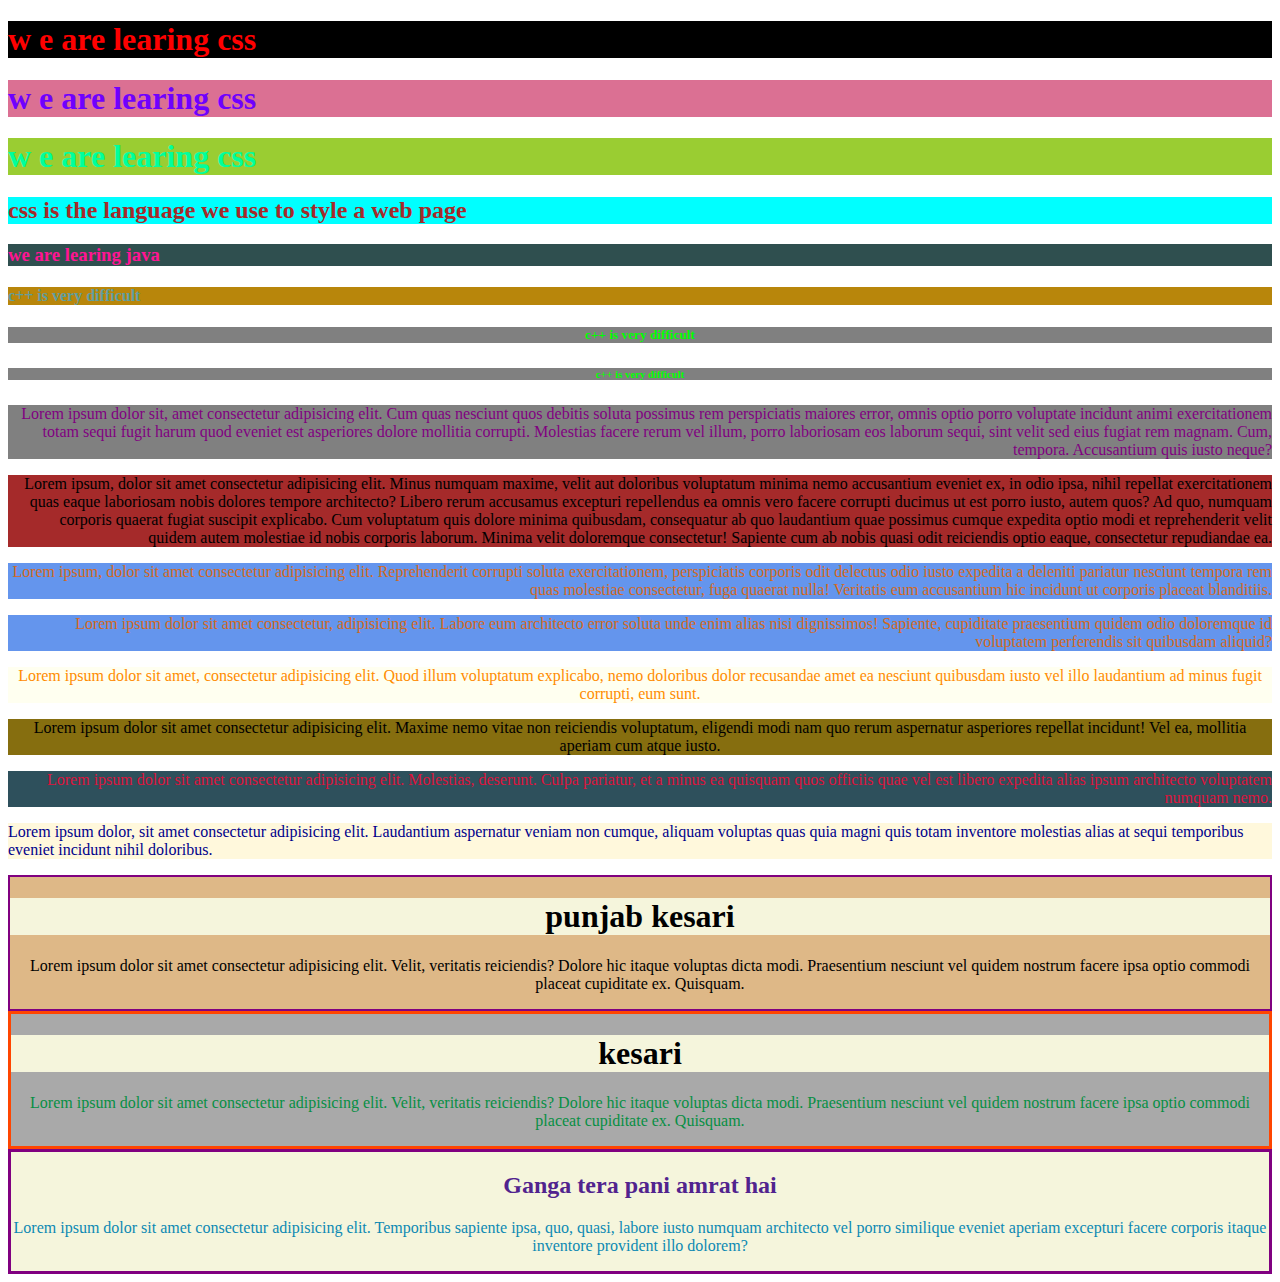
<file: index.html>
<!DOCTYPE html>
<html lang="en">

<head>
    <meta charset="UTF-8">
    <meta name="viewport" content="width=, initial-scale=1.0">
    <title>css</title>
    <link rel="stylesheet" href="mystyle.css">
    <style>
        p {
            color: chocolate;
            background-color: cornflowerblue;
        }

        h3 {
            color: deeppink;
            background-color: darkslategray;

        }

        h4,
        h5,
        h6 {
            color: lime;
            background-color: grey;
            text-align: center;
        }

        .p1 {
            color: darkorange;
            background-color: ivory;
            text-align: center;
        }

        .p2 {
            color: black;
            background-color: rgb(134, 110, 15);
            text-align: center;
        }

        .p3 {
            color: crimson;
            background-color: rgb(46, 80, 92);
            text-align: right;
        }

        #p4 {
            color: darkblue;
            background-color: cornsilk;
            text-align: left;
        }

        #div1 {
            border: 2px solid purple;
            color: black;
            background-color: burlywood;
            text-align: center;
        }

        #div2 {
            border: 3px solid orangered;
            color: rgb(7, 143, 68);
            background-color: darkgray;
            text-align: center;
        }

        .div3 {
            border: 3px solid purple;
            color: rgb(12, 137, 179);
            background-color: beige;
            text-align: center;
        }
    </style>

</head>

<body>
    <h1 style="color: red;background-color: black;">w e are learing css</h1>
    <h1 style="color: rgb(111, 0, 255);background-color: palevioletred;">w e are learing css</h1>
    <h1 style="color: rgb(0, 255, 157);background-color: yellowgreen;">w e are learing css</h1>
    <h2 style="color: brown;background-color: aqua;">css is the language we use to style a web page</h2>
    <h3> we are learing java

    </h3>
    <h4 style="color: cadetblue;background-color: darkgoldenrod;text-align: left;">c++ is very difficult</h4>
    <h5>c++ is very difficult</h4>
        <h6>c++ is very difficult</h4>

            <p style="color: purple;background-color:grey;">Lorem ipsum dolor sit, amet consectetur adipisicing
                elit. Cum quas nesciunt quos debitis soluta possimus rem perspiciatis maiores error, omnis optio porro
                voluptate
                incidunt animi exercitationem totam sequi fugit harum quod eveniet est asperiores dolore mollitia
                corrupti.
                Molestias facere rerum vel illum, porro laboriosam eos laborum sequi, sint velit sed eius fugiat rem
                magnam.
                Cum, tempora. Accusantium quis iusto neque?</p>
            <p style="color: black;background-color:brown ;">Lorem ipsum, dolor sit amet consectetur adipisicing elit.
                Minus
                numquam maxime, velit aut doloribus voluptatum minima nemo accusantium eveniet ex, in odio ipsa, nihil
                repellat
                exercitationem quas eaque laboriosam nobis dolores tempore architecto? Libero rerum accusamus excepturi
                repellendus ea omnis vero facere corrupti ducimus ut est porro iusto, autem quos? Ad quo, numquam
                corporis
                quaerat fugiat suscipit explicabo. Cum voluptatum quis dolore minima quibusdam, consequatur ab quo
                laudantium
                quae possimus cumque expedita optio modi et reprehenderit velit quidem autem molestiae id nobis corporis
                laborum. Minima velit doloremque consectetur! Sapiente cum ab nobis quasi odit reiciendis optio eaque,
                consectetur repudiandae ea.</p>
            <p>Lorem ipsum, dolor sit amet consectetur adipisicing elit. Reprehenderit corrupti soluta exercitationem,
                perspiciatis corporis odit delectus odio iusto expedita a deleniti pariatur nesciunt tempora rem quas
                molestiae
                consectetur, fuga quaerat nulla! Veritatis eum accusantium hic incidunt ut corporis placeat blanditiis.
            </p>
            <p>Lorem ipsum dolor sit amet consectetur, adipisicing elit. Labore eum architecto error soluta unde enim
                alias nisi dignissimos! Sapiente, cupiditate praesentium quidem odio doloremque id voluptatem
                perferendis sit quibusdam aliquid?</p>
            <p class="p1">Lorem ipsum dolor sit amet, consectetur adipisicing elit. Quod illum voluptatum explicabo,
                nemo doloribus dolor recusandae amet ea nesciunt quibusdam iusto vel illo laudantium ad minus fugit
                corrupti, eum sunt.</p>
            <p class="p2">Lorem ipsum dolor sit amet consectetur adipisicing elit. Maxime nemo vitae non reiciendis
                voluptatum, eligendi modi nam quo rerum aspernatur asperiores repellat incidunt! Vel ea, mollitia
                aperiam cum atque iusto.</p>
            <p class="p3">Lorem ipsum dolor sit amet consectetur adipisicing elit. Molestias, deserunt. Culpa pariatur,
                et a minus ea quisquam quos officiis quae vel est libero expedita alias ipsum architecto voluptatem
                numquam nemo.</p>
            <p id="p4">Lorem ipsum dolor, sit amet consectetur adipisicing elit. Laudantium aspernatur veniam non
                cumque, aliquam voluptas quas quia magni quis totam inventore molestias alias at sequi temporibus
                eveniet incidunt nihil doloribus.</p>
            <div id="div1">
                <h1>punjab kesari</h1>
                <p1>Lorem ipsum dolor sit amet consectetur adipisicing elit. Velit, veritatis reiciendis? Dolore hic
                    itaque voluptas dicta modi. Praesentium nesciunt vel quidem nostrum facere ipsa optio commodi
                    placeat cupiditate ex. Quisquam.</p>
            </div>
            <div id="div2">
                <h1>kesari</h1>
                <p2>Lorem ipsum dolor sit amet consectetur adipisicing elit. Velit, veritatis reiciendis? Dolore hic
                    itaque voluptas dicta modi. Praesentium nesciunt vel quidem nostrum facere ipsa optio commodi
                    placeat cupiditate ex. Quisquam.</p>
            </div>
            <div class="div3">
                <h2 style="color: rgb(81, 35, 142);"> Ganga tera pani amrat hai</h2>
                <p6> Lorem ipsum dolor sit amet consectetur adipisicing elit. Temporibus sapiente ipsa, quo, quasi,
                    labore iusto numquam architecto vel porro similique eveniet aperiam excepturi facere corporis itaque
                    inventore provident illo dolorem?</p>
            </div>
</body>

</html>
</file>
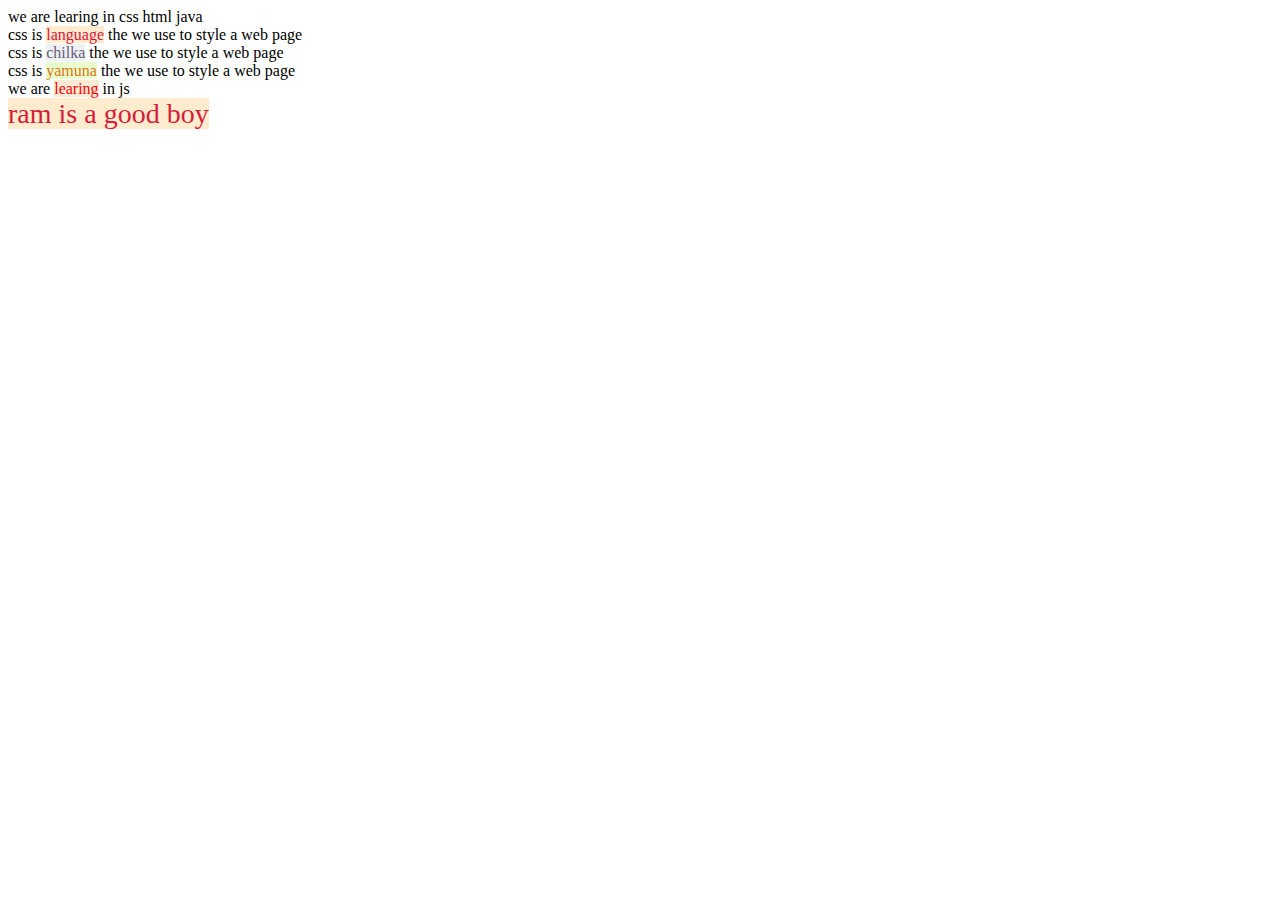
<file: block element/index.html>
<!DOCTYPE html>
<html lang="en">
<head>
    <meta charset="UTF-8">
    <meta name="viewport" content="width=device-width, initial-scale=1.0">
    <title>css</title>
    <style>#sp1{
        color: rgb(212, 29, 59);
        background-color: blanchedalmond;
        text-align: center;
        font-size: 28px;
    }</style>
</head>
<body>
    <span> we are learing in css</span>
    <span>html</span>
    <span>java</span>
    <div>css is <span style="color: crimson;background-color: blanchedalmond;">language</span> the we use to style a web page</div>
    <div>css is <span style="color: rgb(108, 92, 122);background-color: rgb(238, 242, 245);">chilka</span> the we use to style a web page</div>
    <div>css is <span style="color: rgb(220, 117, 20);background-color: rgb(232, 255, 205);">yamuna</span> the we use to style a web page</div>
    <div>we are <span style="color:red ;background-color: antiquewhite;">learing</span>  in js</div>
    <span id="sp1">ram is a good boy</span>
</body>
</html>
</file>
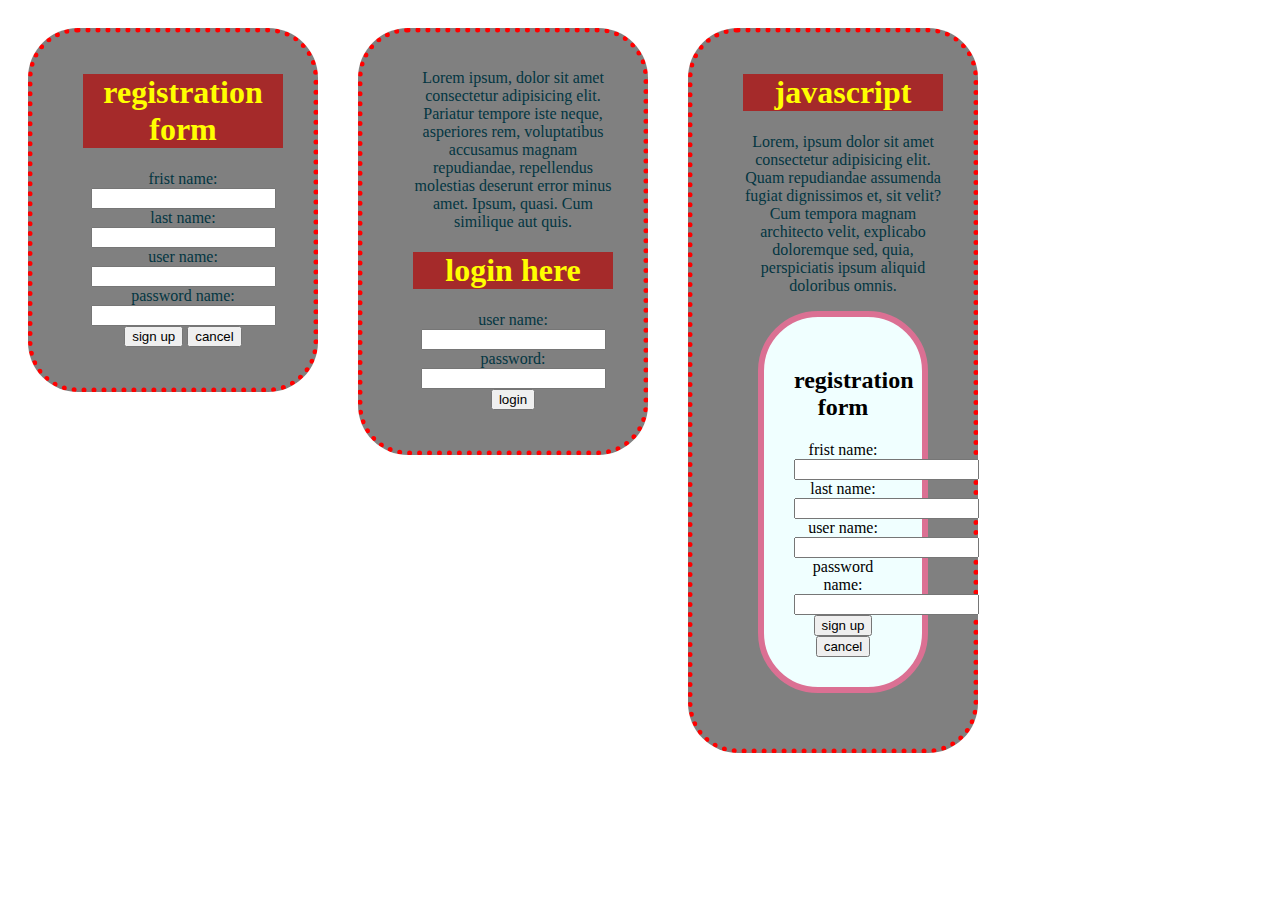
<file: boxmodel.html>
<!DOCTYPE html>
<html lang="en">

<head>
    <meta charset="UTF-8">
    <meta name="viewport" content="width=device-width, initial-scale=1.0">
    <title>boxmodel</title>
    <style>
        .div1 {
            border: 5px dotted red;
            background-color: gray;
            color: rgb(3, 54, 66);
            margin: 20px;
            /* padding-right:20px ;
            padding-left: 30px;
            padding-bottom: 40px;
            padding-top: 50px; */
            padding: 20px 30px 40px 50px;
            width: 200px;
            float: left;
            border-radius: 50px;
            text-align: center;
        }

        div>h1 {
            color: yellow;
            background-color: brown;
        }
        #div2{
            border: 6px solid palevioletred;
            background-color: azure;
            color: black;
            margin: 15px;
            padding: 30px;
            width: 300;
            border-radius: 60px;
            text-align: center;

        }
    </style>
</head>

<body>
    <div class="div1">
        <h1>registration form</h1>
        <form action="">
            frist name:
            <input type="text" name="" id=""><br>
            last name:
            <input type="text" name="" id=""><br>
            user name:
            <input type="text" name="" id=""><br>
            password name:
            <input type="password" name="" id=""><br>
            <input type="submit" value="sign up">
            <input type="reset" value="cancel">
        </form>
    </div>
    <div class="div1">
        <p>Lorem ipsum, dolor sit amet consectetur adipisicing elit. Pariatur tempore iste neque, asperiores rem, voluptatibus accusamus magnam repudiandae, repellendus molestias deserunt error minus amet. Ipsum, quasi. Cum similique aut quis.</p>
        <h1>login here</h1>
        user name:
        <input type="text" name="" id=""><br>
        password:
        <input type="password" name="" id=""><br>
        <input type="submit" value="login"><br>
        
    </div>
    <div class="div1">
        <h1>javascript</h1>
        <p>Lorem, ipsum dolor sit amet consectetur adipisicing elit. Quam repudiandae assumenda fugiat dignissimos et,
            sit velit? Cum tempora magnam architecto velit, explicabo doloremque sed, quia, perspiciatis ipsum aliquid
            doloribus omnis.</p>
    <div id="div2">
        <h2>registration form</h2>
        <form action="">
            frist name:
            <input type="text" name="" id=""><br>
            last name:
            <input type="text" name="" id=""><br>
            user name:
            <input type="text" name="" id=""><br>
            password name:
            <input type="password" name="" id=""><br>
            <input type="submit" value="sign up">
            <input type="reset" value="cancel">

        </form>
    </div>

            





</body>

</html>
</file>
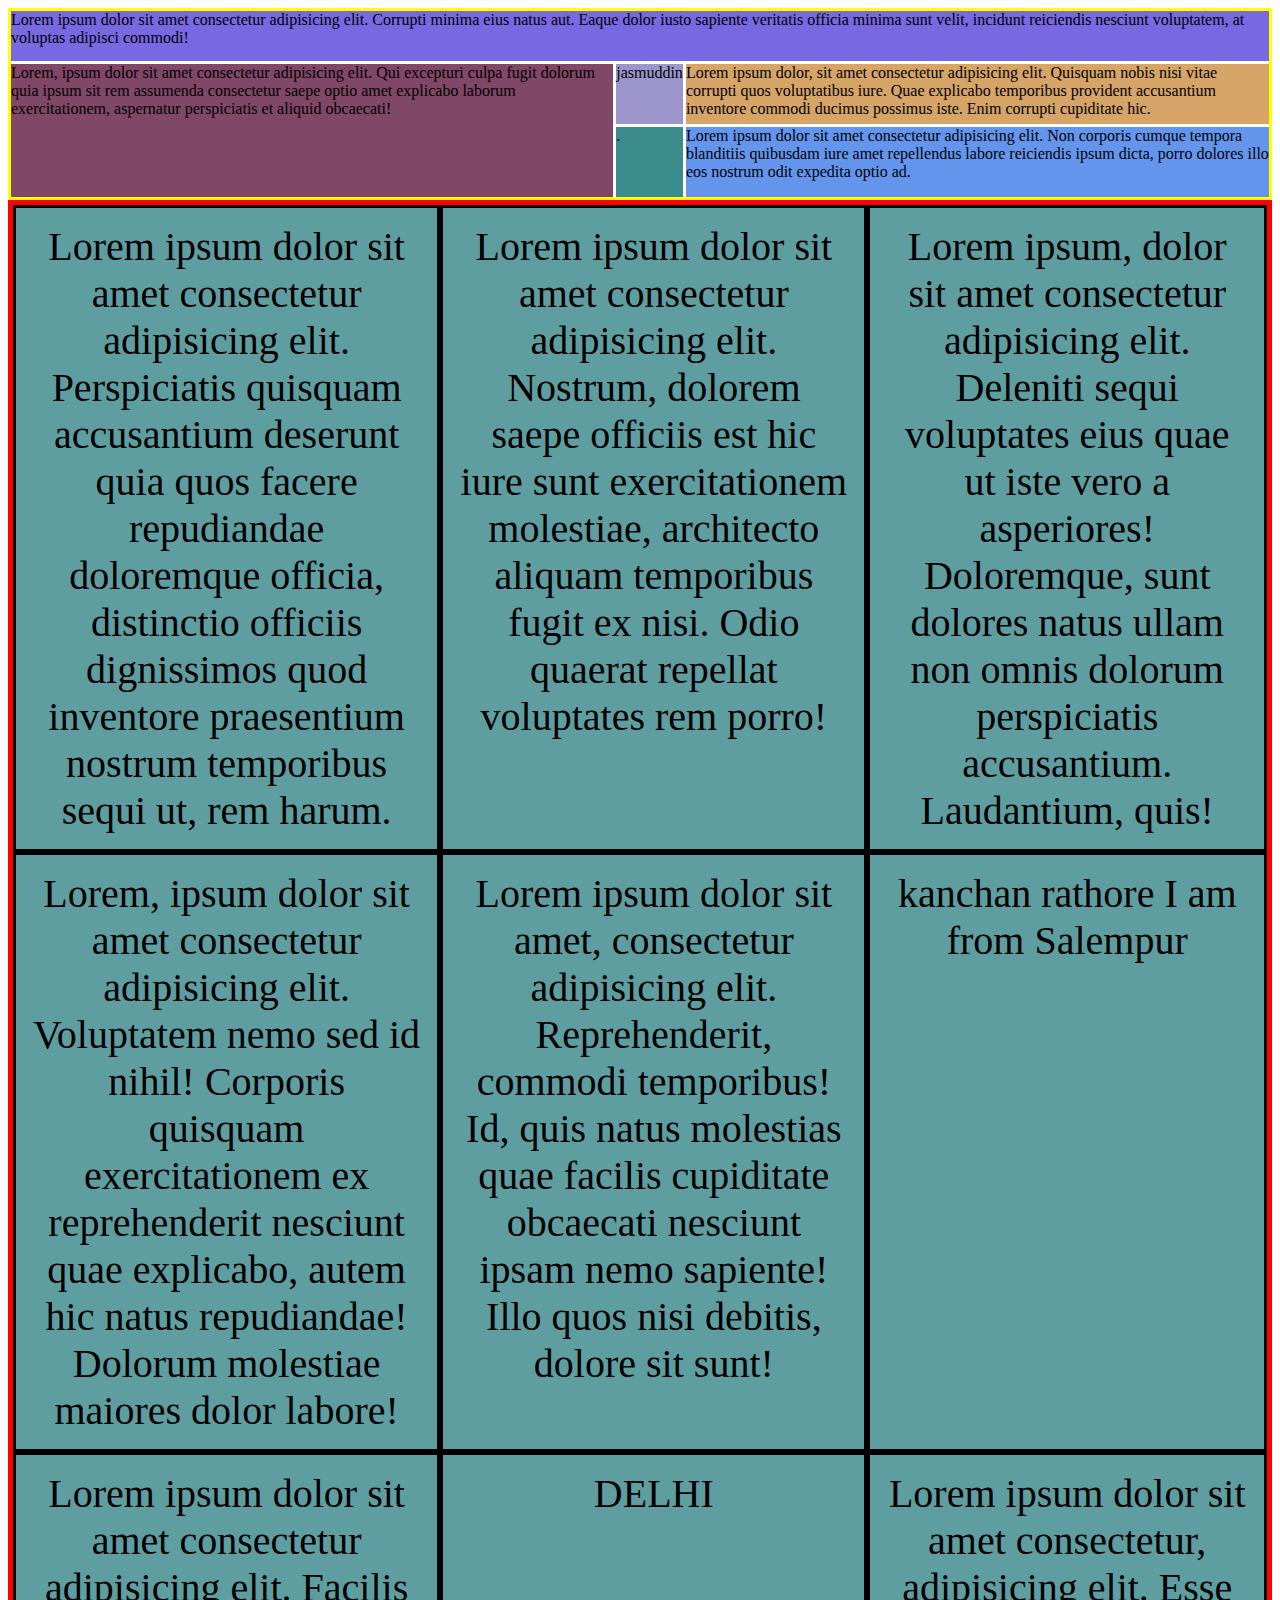
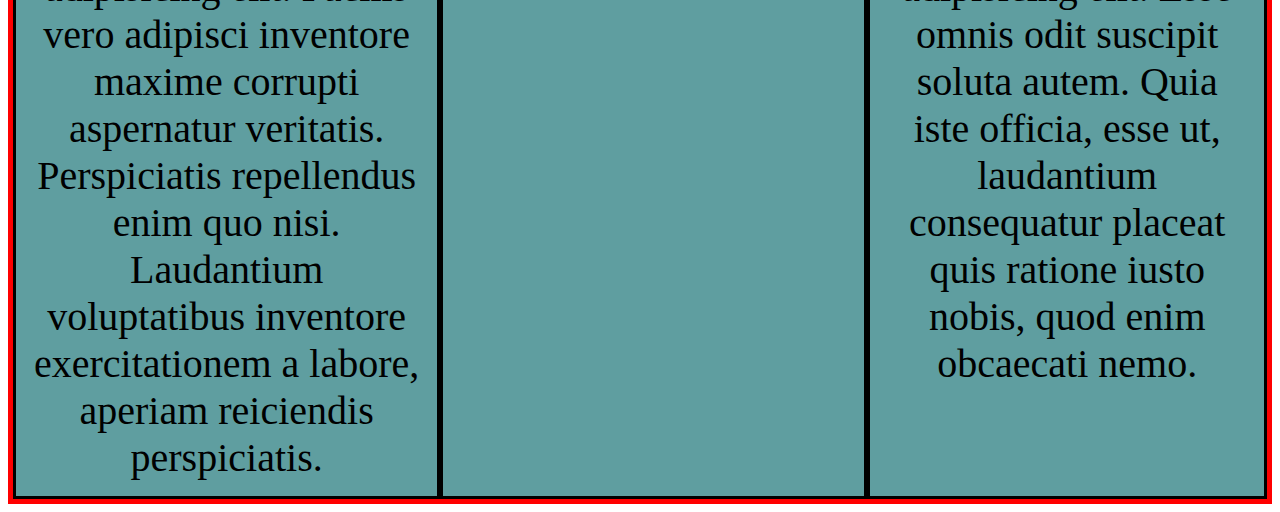
<file: css Grid layout module.html>
<!DOCTYPE html>
<html lang="en">

<head>
    <meta charset="UTF-8">
    <meta name="viewport" content="width=device-width, initial-scale=1.0">
    <title>Document</title>
    <style>
        .container {
            border: 3px solid yellow;
            display: grid;
            /* grid-template-columns: 200px 200px 150px; */
            grid-template-columns: auto auto ;
            /* grid-template-columns: 300px 400px auto; */
            /* grid-template-columns: 500px auto auto; */
            /* grid-template-columns: 100px auto; */
            /* grid-template-columns: auto auto auto auto; */
            grid-template-rows: 50px 60px 70px  ;
            grid-gap: 3px;
            /* grid-column-gap: 4px;
            grid-row-gap: 4px; */
           

        }
        .container1{
            border: 5px solid red;
            /* display:inline grid; */
            display: grid;
            grid-template-columns: auto auto auto;
            background-color: cadetblue;
        }
            
            
        .tem{border: 3px solid black;
            font-size: 40px;
            color: black;
            text-align: center;
            padding: 15px;
            
           
            
            
        }

        #item1 {
            background-color: rgb(120, 104, 226);
        }
        #item1{
            grid-column-start: 1;
            grid-column-end: 4;
            /* grid-row-start: 1;
            grid-row-end: 3; */
            
        }
        

        #item2 {
            background-color: rgb(156, 149, 204);
            
        }

        #item3 {
            background-color: rgb(214, 164, 103);
        }

        #item4 {
            background-color: rgb(129, 71, 102);
           
        }
        #item4{
            grid-row-start: 2;
            grid-row-end: 4;
        }

        #item5 {
            background-color: rgb(58, 139, 139);
        }

        #item6 {
            background-color: cornflowerblue;
        }
    </style>
</head>

<body>
    <div class="container">
        <div class="item" id="item1">Lorem ipsum dolor sit amet consectetur adipisicing elit. Corrupti minima eius natus aut. Eaque dolor iusto sapiente veritatis officia minima sunt velit, incidunt reiciendis nesciunt voluptatem, at voluptas adipisci commodi!</div>
        <div class="item" id="item2">jasmuddin</div>
        <div class="item" id="item3">Lorem ipsum dolor, sit amet consectetur adipisicing elit. Quisquam nobis nisi vitae corrupti quos voluptatibus iure. Quae explicabo temporibus provident accusantium inventore commodi ducimus possimus iste. Enim corrupti cupiditate hic.</div>
        <div class="item" id="item4">Lorem, ipsum dolor sit amet consectetur adipisicing elit. Qui excepturi culpa fugit dolorum quia ipsum sit rem assumenda consectetur saepe optio amet explicabo laborum exercitationem, aspernatur perspiciatis et aliquid obcaecati!</div>
        <div class="item" id="item5">.</div>
        <div class="item" id="item6">Lorem ipsum dolor sit amet consectetur adipisicing elit. Non corporis cumque tempora blanditiis quibusdam iure amet repellendus labore reiciendis ipsum dicta, porro dolores illo eos nostrum odit expedita optio ad.</div>
    </div>
    <div class="container1">
        <div class="tem">Lorem ipsum dolor sit amet consectetur adipisicing elit. Perspiciatis quisquam accusantium deserunt quia quos facere repudiandae doloremque officia, distinctio officiis dignissimos quod inventore praesentium nostrum temporibus sequi ut, rem harum.</div>
        <div class="tem">Lorem ipsum dolor sit amet consectetur adipisicing elit. Nostrum, dolorem saepe officiis est hic iure sunt exercitationem molestiae, architecto aliquam temporibus fugit ex nisi. Odio quaerat repellat voluptates rem porro!</div>
        <div class="tem">Lorem ipsum, dolor sit amet consectetur adipisicing elit. Deleniti sequi voluptates eius quae ut iste vero a asperiores! Doloremque, sunt dolores natus ullam non omnis dolorum perspiciatis accusantium. Laudantium, quis!</div>
        <div class="tem">Lorem, ipsum dolor sit amet consectetur adipisicing elit. Voluptatem nemo sed id nihil! Corporis quisquam exercitationem ex reprehenderit nesciunt quae explicabo, autem hic natus repudiandae! Dolorum molestiae maiores dolor labore!</div>
        <div class="tem">Lorem ipsum dolor sit amet, consectetur adipisicing elit. Reprehenderit, commodi temporibus! Id, quis natus molestias quae facilis cupiditate obcaecati nesciunt ipsam nemo sapiente! Illo quos nisi debitis, dolore sit sunt!</div>
        <div class="tem">kanchan rathore I am from Salempur</div>
        <div class="tem">Lorem ipsum dolor sit amet consectetur adipisicing elit. Facilis vero adipisci inventore maxime corrupti aspernatur veritatis. Perspiciatis repellendus enim quo nisi. Laudantium voluptatibus inventore exercitationem a labore, aperiam reiciendis perspiciatis.</div>
        <div class="tem">DELHI</div>
        <div class="tem">Lorem ipsum dolor sit amet consectetur, adipisicing elit. Esse omnis odit suscipit soluta autem. Quia iste officia, esse ut, laudantium consequatur placeat quis ratione iusto nobis, quod enim obcaecati nemo.</div>
    </div>
</body>

</html>
</file>
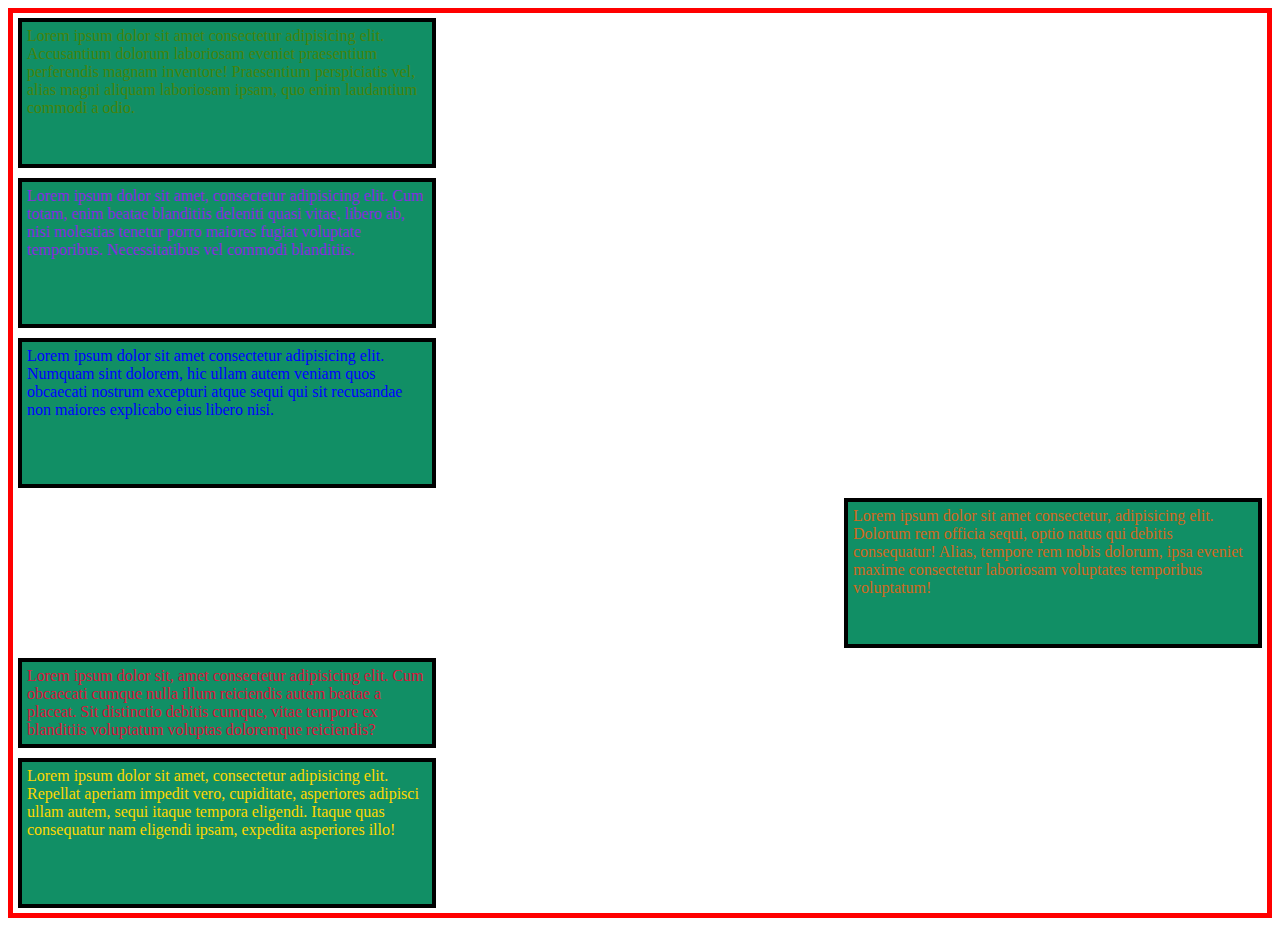
<file: flex.html>
<!DOCTYPE html>
<html lang="en">

<head>
    <meta charset="UTF-8">
    <meta name="viewport" content="width=device-width, initial-scale=1.0">
    <title>Document</title>
    <style>
        .container {
            width: 100%px;
            height: 900px;
            border: 5px solid red;
            display: flex;
           /* flex-direction: row-reverse; */
           flex-direction: column;
           /* flex-direction: column; */
           /* flex-direction: column-reverse; */
           /* flex-wrap: wrap; */
           /* flex-wrap: wrap-reverse; */
           /* justify-content: center; */
           /* justify-content: space-between; */
           justify-content: space-around;
           /* align-items: center; */
          /* align-items: flex-end; */
          align-items: flex-start;
        }

        .item {
           border:4px solid black;
            background-color: rgb(17, 143, 101);
            margin: 5px;
            padding: 5px;
            height: 400px;
            width: 400px;
        }
        #item1{
            order: 50;
            flex-grow: 3;
            color: gold;
        }
         #item2{
            order: 49;
            /* flex-grow: 5; */
            flex-shrink:3 ;
            color: crimson;
        }
         #item3{
            order: 48;
            flex-basis: 400px;
            align-self: flex-end;
            color: chocolate;
        }
         #item4{
            order: 47;
            align-self: flex-start;
            color: blue;
        }
         #item5{
            order: 46;
            color: blueviolet;
        }
         #item6{
            order: 45;
            color: rgb(70, 131, 12);
        }
    </style>
</head>

<body>
    <div class="container">
        <div class="item" id="item1">Lorem ipsum dolor sit amet, consectetur adipisicing elit. Repellat aperiam impedit vero, cupiditate, asperiores adipisci ullam autem, sequi itaque tempora eligendi. Itaque quas consequatur nam eligendi ipsam, expedita asperiores illo!</div>
        <div class="item" id="item2">Lorem ipsum dolor sit, amet consectetur adipisicing elit. Cum obcaecati cumque nulla illum reiciendis autem beatae a placeat. Sit distinctio debitis cumque, vitae tempore ex blanditiis voluptatum voluptas doloremque reiciendis?</div>
        <div class="item" id="item3">Lorem ipsum dolor sit amet consectetur, adipisicing elit. Dolorum rem officia sequi, optio natus qui debitis consequatur! Alias, tempore rem nobis dolorum, ipsa eveniet maxime consectetur laboriosam voluptates temporibus voluptatum!</div>
        <div class="item" id="item4">Lorem ipsum dolor sit amet consectetur adipisicing elit. Numquam sint dolorem, hic ullam autem veniam quos obcaecati nostrum excepturi atque sequi qui sit recusandae non maiores explicabo eius libero nisi.</div>
        <div class="item" id="item5">Lorem ipsum dolor sit amet, consectetur adipisicing elit. Cum totam, enim beatae blanditiis deleniti quasi vitae, libero ab, nisi molestias tenetur porro maiores fugiat voluptate temporibus. Necessitatibus vel commodi blanditiis.</div>
        <div class="item" id="item6">Lorem ipsum dolor sit amet consectetur adipisicing elit. Accusantium dolorum laboriosam eveniet praesentium perferendis magnam inventore! Praesentium perspiciatis vel, alias magni aliquam laboriosam ipsam, quo enim laudantium commodi a odio.</div>
    </div>

</body>

</html>
</file>
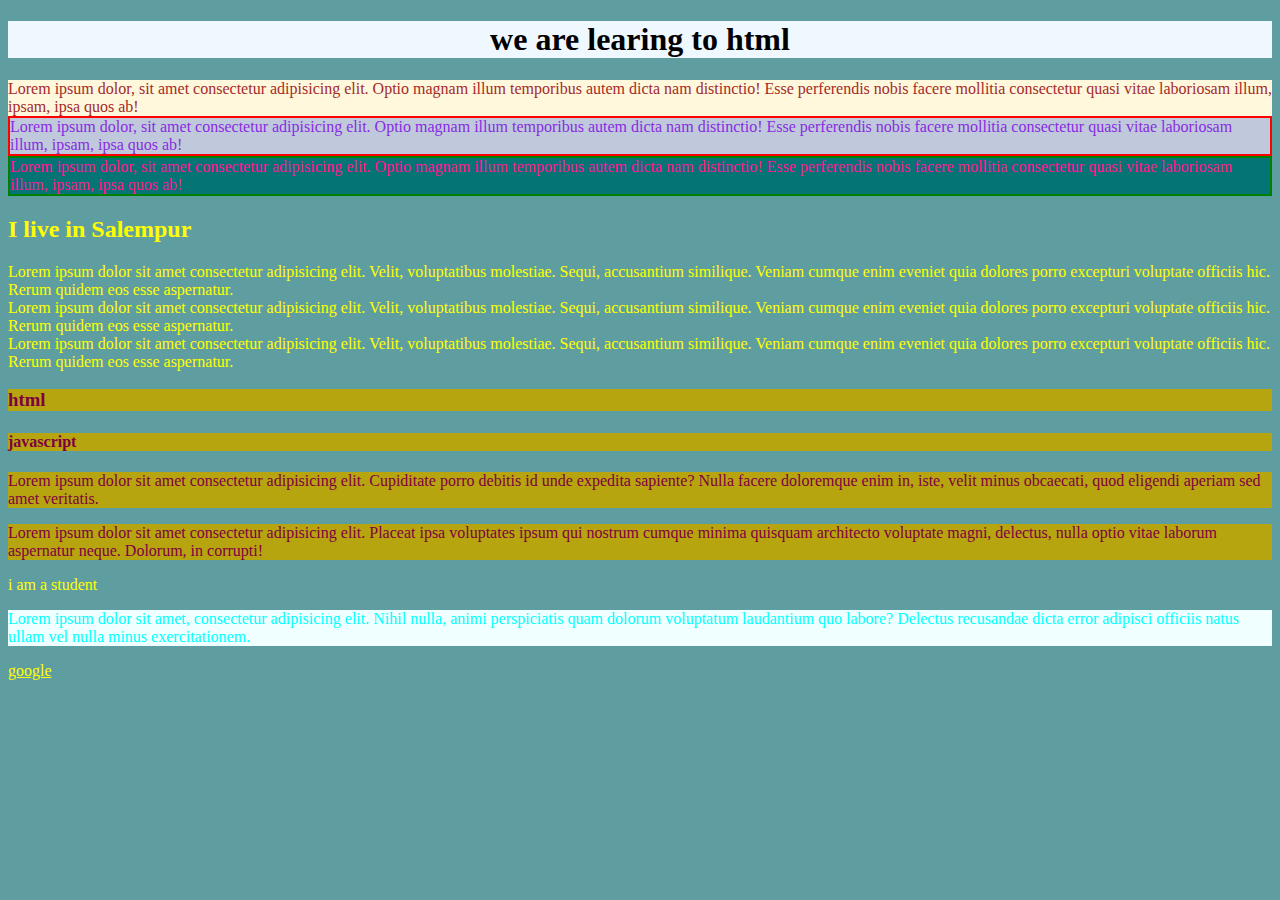
<file: kanchan.html>
<!DOCTYPE html>
<html lang="en">

<head>
    <meta charset="UTF-8">
    <meta name="viewport" content="width=device-width, initial-scale=1.0">
    <title>Document</title>
    <style>
        /* element selector */
        h1 {
            color: black;
            background-color: aliceblue;
            text-align: center;
        }

        /* class selector */
        .div1 {
            color: brown;
            background-color: cornsilk;
            text-align: left;
        }

        /* class selector */
        .div2 {
            color: blueviolet;
            border: 2px solid red;
            background-color: rgb(191, 201, 219);
            text-align: left;
        }

        /* id selector */
        #div3 {
            color: deeppink;
            border: 2px solid green;
            background-color: rgb(4, 116, 116);


        }

        /* universal selector */
        * {
            color: yellow;
            background-color: cadetblue;
        }

        /* grouping selector */
        h3,
        h4,
        p {
            color: rgb(128, 0, 64);
            background-color: rgb(182, 165, 15);
        }
        /* child selector */
        div>p{
            color: aqua;
            background-color: azure;
        }
        /* pseudo selector */
        a:hover{
            background-color: lightcoral;
            
        }
    </style>
</head>

<body>
    <h1>we are learing to html</h1>
    <div class="div1">Lorem ipsum dolor, sit amet consectetur adipisicing elit. Optio magnam illum temporibus autem
        dicta nam distinctio! Esse perferendis nobis facere mollitia consectetur quasi vitae laboriosam illum, ipsam,
        ipsa quos ab!</div>

    <div class="div2">Lorem ipsum dolor, sit amet consectetur adipisicing elit. Optio magnam illum temporibus autem
        dicta nam distinctio! Esse perferendis nobis facere mollitia consectetur quasi vitae laboriosam illum, ipsam,
        ipsa quos ab!</div>
    <div id="div3">Lorem ipsum dolor, sit amet consectetur adipisicing elit. Optio magnam illum temporibus autem dicta
        nam
        distinctio! Esse perferendis nobis facere mollitia consectetur quasi vitae laboriosam illum, ipsam, ipsa quos
        ab!</div>
    <h2>I live in Salempur</h2>
    <div>Lorem ipsum dolor sit amet consectetur adipisicing elit. Velit, voluptatibus molestiae. Sequi, accusantium
        similique. Veniam cumque enim eveniet quia dolores porro excepturi voluptate officiis hic. Rerum quidem eos esse
        aspernatur.</div>
    <div>Lorem ipsum dolor sit amet consectetur adipisicing elit. Velit, voluptatibus molestiae. Sequi, accusantium
        similique. Veniam cumque enim eveniet quia dolores porro excepturi voluptate officiis hic. Rerum quidem eos esse
        aspernatur.</div>
    <div>Lorem ipsum dolor sit amet consectetur adipisicing elit. Velit, voluptatibus molestiae. Sequi, accusantium
        similique. Veniam cumque enim eveniet quia dolores porro excepturi voluptate officiis hic. Rerum quidem eos esse
        aspernatur.</div>
    <h3>html</h3>
    <h4>javascript</h4>
    <p>Lorem ipsum dolor sit amet consectetur adipisicing elit. Cupiditate porro debitis id unde expedita sapiente?
        Nulla facere doloremque enim in, iste, velit minus obcaecati, quod eligendi aperiam sed amet veritatis.</p>
    <p>Lorem ipsum dolor sit amet consectetur adipisicing elit. Placeat ipsa voluptates ipsum qui nostrum cumque minima
        quisquam architecto voluptate magni, delectus, nulla optio vitae laborum aspernatur neque. Dolorum, in corrupti!
    </p>
    <div>i am a student
        <p>Lorem ipsum dolor sit amet, consectetur adipisicing elit. Nihil nulla, animi perspiciatis quam dolorum voluptatum laudantium quo labore? Delectus recusandae dicta error adipisci officiis natus ullam vel nulla minus exercitationem.</p>
        <a href="https://google.com">google</a>
    </div>

</body>

</html>
</file>
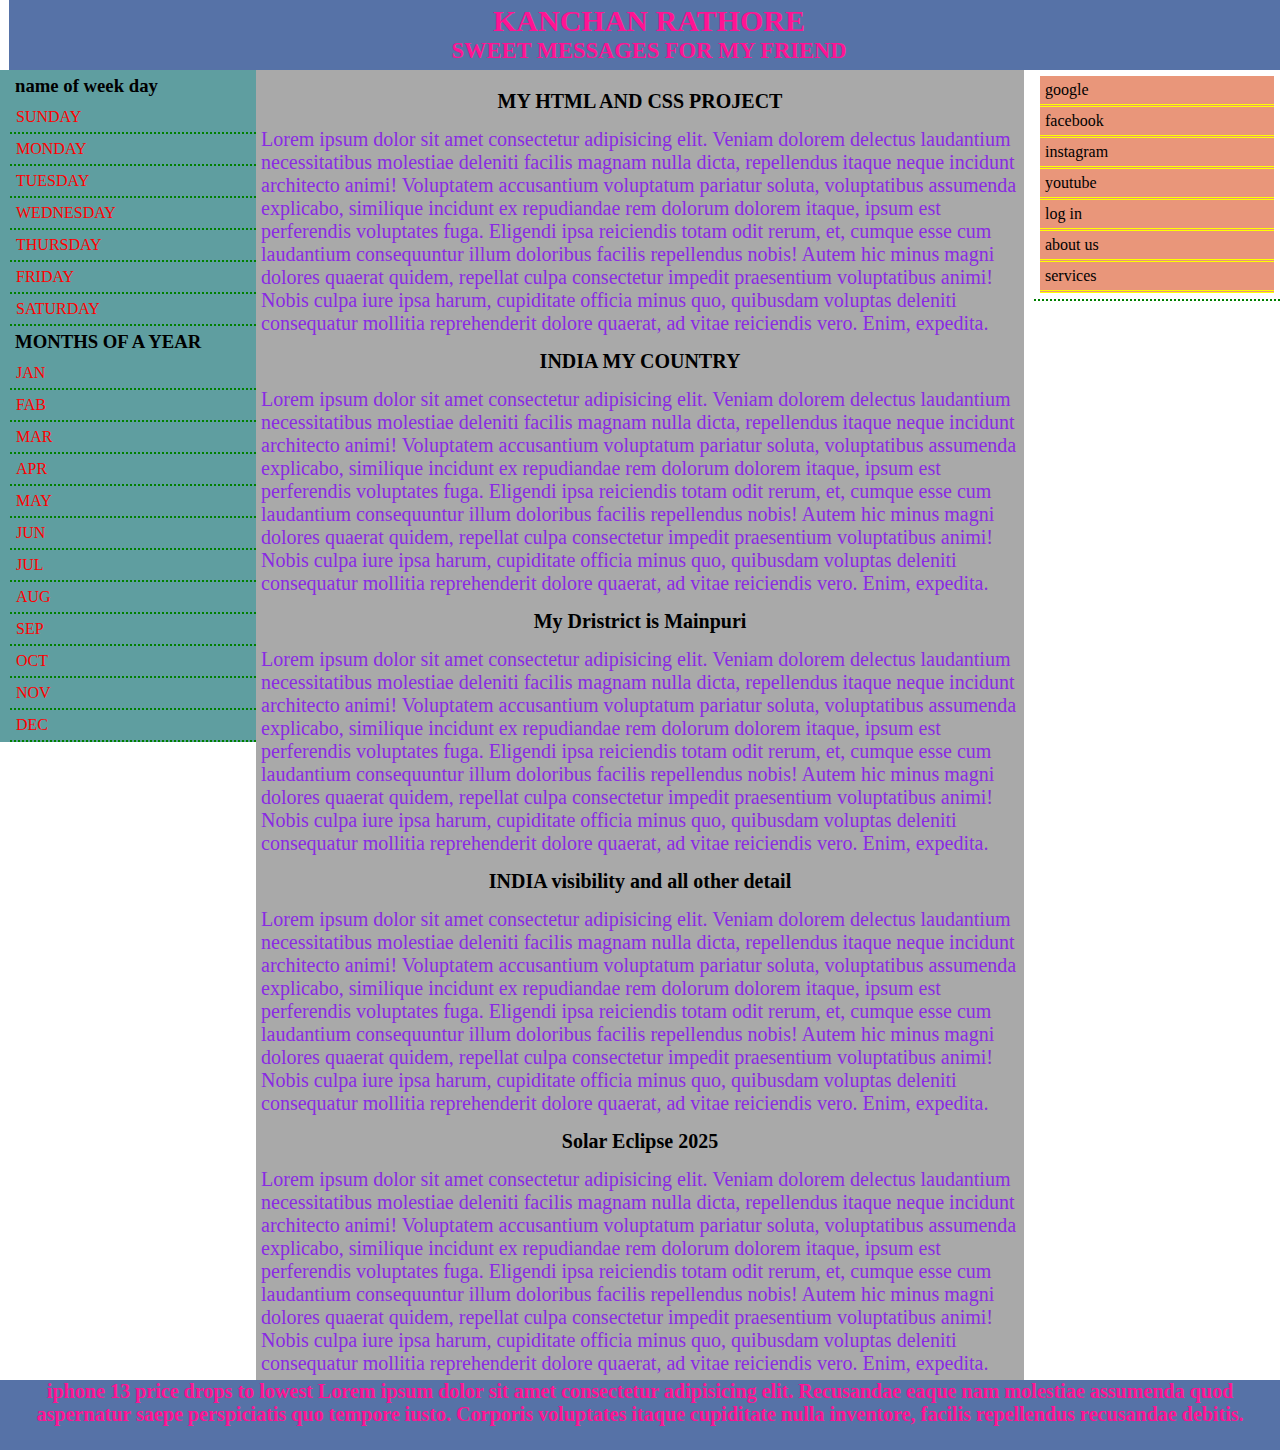
<file: layout design using.html>
<!DOCTYPE html>
<html lang="en">
<head>
    <meta charset="UTF-8">
    <meta name="viewport" content="width=, initial-scale=1.0">
    <title>Document</title>
  <link rel="stylesheet" href="PROJECT.CSS">

</head>
<body>
    <header>
        <h1>
            KANCHAN RATHORE
        </h1>
        <h2>
            SWEET MESSAGES FOR MY FRIEND

        </h2>
    </header>
    
    <section>
        <aside class="left">
            <h3>
                name of week day
            </h3>
            <ul>
                <li>SUNDAY</li>
                <li>MONDAY</li>
                <li>TUESDAY</li>
                <li>WEDNESDAY</li>
                <li>THURSDAY</li>
                <li>FRIDAY</li>
                <li>SATURDAY</li>
            </ul>
            <h3>
                    MONTHS OF A YEAR
                </h3>
            <ul>
              <li>JAN</li>
            <li>FAB</li>
            <li>MAR</li>
            <li>APR</li>
            <li>MAY</li>
            <li>JUN</li>
            <li>JUL</li>
            <li>AUG</li>
            <li>SEP</li>
            <li>OCT</li>
            <li>NOV</li>
            <li>DEC</li>  
            </ul>
           
                    </aside>
        <MAin>
            <H4>
                MY HTML AND CSS PROJECT
            </H4>
            <P>
                Lorem ipsum dolor sit amet consectetur adipisicing elit. Veniam dolorem delectus laudantium necessitatibus molestiae deleniti facilis magnam nulla dicta, repellendus itaque neque incidunt architecto animi! Voluptatem accusantium voluptatum pariatur soluta, voluptatibus assumenda explicabo, similique incidunt ex repudiandae rem dolorum dolorem itaque, ipsum est perferendis voluptates fuga. Eligendi ipsa reiciendis totam odit rerum, et, cumque esse cum laudantium consequuntur illum doloribus facilis repellendus nobis! Autem hic minus magni dolores quaerat quidem, repellat culpa consectetur impedit praesentium voluptatibus animi! Nobis culpa iure ipsa harum, cupiditate officia minus quo, quibusdam voluptas deleniti consequatur mollitia reprehenderit dolore quaerat, ad vitae reiciendis vero. Enim, expedita.
            </P>
             <H4>
               INDIA MY COUNTRY
            </H4>
            <P>
                Lorem ipsum dolor sit amet consectetur adipisicing elit. Veniam dolorem delectus laudantium necessitatibus molestiae deleniti facilis magnam nulla dicta, repellendus itaque neque incidunt architecto animi! Voluptatem accusantium voluptatum pariatur soluta, voluptatibus assumenda explicabo, similique incidunt ex repudiandae rem dolorum dolorem itaque, ipsum est perferendis voluptates fuga. Eligendi ipsa reiciendis totam odit rerum, et, cumque esse cum laudantium consequuntur illum doloribus facilis repellendus nobis! Autem hic minus magni dolores quaerat quidem, repellat culpa consectetur impedit praesentium voluptatibus animi! Nobis culpa iure ipsa harum, cupiditate officia minus quo, quibusdam voluptas deleniti consequatur mollitia reprehenderit dolore quaerat, ad vitae reiciendis vero. Enim, expedita.
            </P>
             <H4>
                My Dristrict is Mainpuri
            </H4>
            <P>
                Lorem ipsum dolor sit amet consectetur adipisicing elit. Veniam dolorem delectus laudantium necessitatibus molestiae deleniti facilis magnam nulla dicta, repellendus itaque neque incidunt architecto animi! Voluptatem accusantium voluptatum pariatur soluta, voluptatibus assumenda explicabo, similique incidunt ex repudiandae rem dolorum dolorem itaque, ipsum est perferendis voluptates fuga. Eligendi ipsa reiciendis totam odit rerum, et, cumque esse cum laudantium consequuntur illum doloribus facilis repellendus nobis! Autem hic minus magni dolores quaerat quidem, repellat culpa consectetur impedit praesentium voluptatibus animi! Nobis culpa iure ipsa harum, cupiditate officia minus quo, quibusdam voluptas deleniti consequatur mollitia reprehenderit dolore quaerat, ad vitae reiciendis vero. Enim, expedita.
            </P>
             <H4>
                INDIA visibility and all other detail
            </H4>
            <P>
                Lorem ipsum dolor sit amet consectetur adipisicing elit. Veniam dolorem delectus laudantium necessitatibus molestiae deleniti facilis magnam nulla dicta, repellendus itaque neque incidunt architecto animi! Voluptatem accusantium voluptatum pariatur soluta, voluptatibus assumenda explicabo, similique incidunt ex repudiandae rem dolorum dolorem itaque, ipsum est perferendis voluptates fuga. Eligendi ipsa reiciendis totam odit rerum, et, cumque esse cum laudantium consequuntur illum doloribus facilis repellendus nobis! Autem hic minus magni dolores quaerat quidem, repellat culpa consectetur impedit praesentium voluptatibus animi! Nobis culpa iure ipsa harum, cupiditate officia minus quo, quibusdam voluptas deleniti consequatur mollitia reprehenderit dolore quaerat, ad vitae reiciendis vero. Enim, expedita.
            </P>
             <H4>
               Solar Eclipse 2025
            </H4>
            <P>
                Lorem ipsum dolor sit amet consectetur adipisicing elit. Veniam dolorem delectus laudantium necessitatibus molestiae deleniti facilis magnam nulla dicta, repellendus itaque neque incidunt architecto animi! Voluptatem accusantium voluptatum pariatur soluta, voluptatibus assumenda explicabo, similique incidunt ex repudiandae rem dolorum dolorem itaque, ipsum est perferendis voluptates fuga. Eligendi ipsa reiciendis totam odit rerum, et, cumque esse cum laudantium consequuntur illum doloribus facilis repellendus nobis! Autem hic minus magni dolores quaerat quidem, repellat culpa consectetur impedit praesentium voluptatibus animi! Nobis culpa iure ipsa harum, cupiditate officia minus quo, quibusdam voluptas deleniti consequatur mollitia reprehenderit dolore quaerat, ad vitae reiciendis vero. Enim, expedita.
            </P>
        </MAin>
        <aside class="right">
<ul>
    <li>
        <a href="https://google.com">google</a>
        <a href="https://facebook.com">facebook</a>
        <a href="https://instagram.com">instagram</a>
        <a href="https://youtube.com">youtube</a>
        <a href="#">log in</a>
        <a href="#">about us</a>
        <a href="#">services</a>

    </li>
</ul>
        </aside>
    </section>
    <div style="clear:both">

    </div>
    <footer>
        <H6>
            iphone 13 price drops to lowest 
            Lorem ipsum dolor sit amet consectetur adipisicing elit. Recusandae eaque nam molestiae assumenda quod aspernatur saepe perspiciatis quo tempore iusto. Corporis voluptates itaque cupiditate nulla inventore, facilis repellendus recusandae debitis.
        </H6>
    </footer>
</body>
</html>
</file>
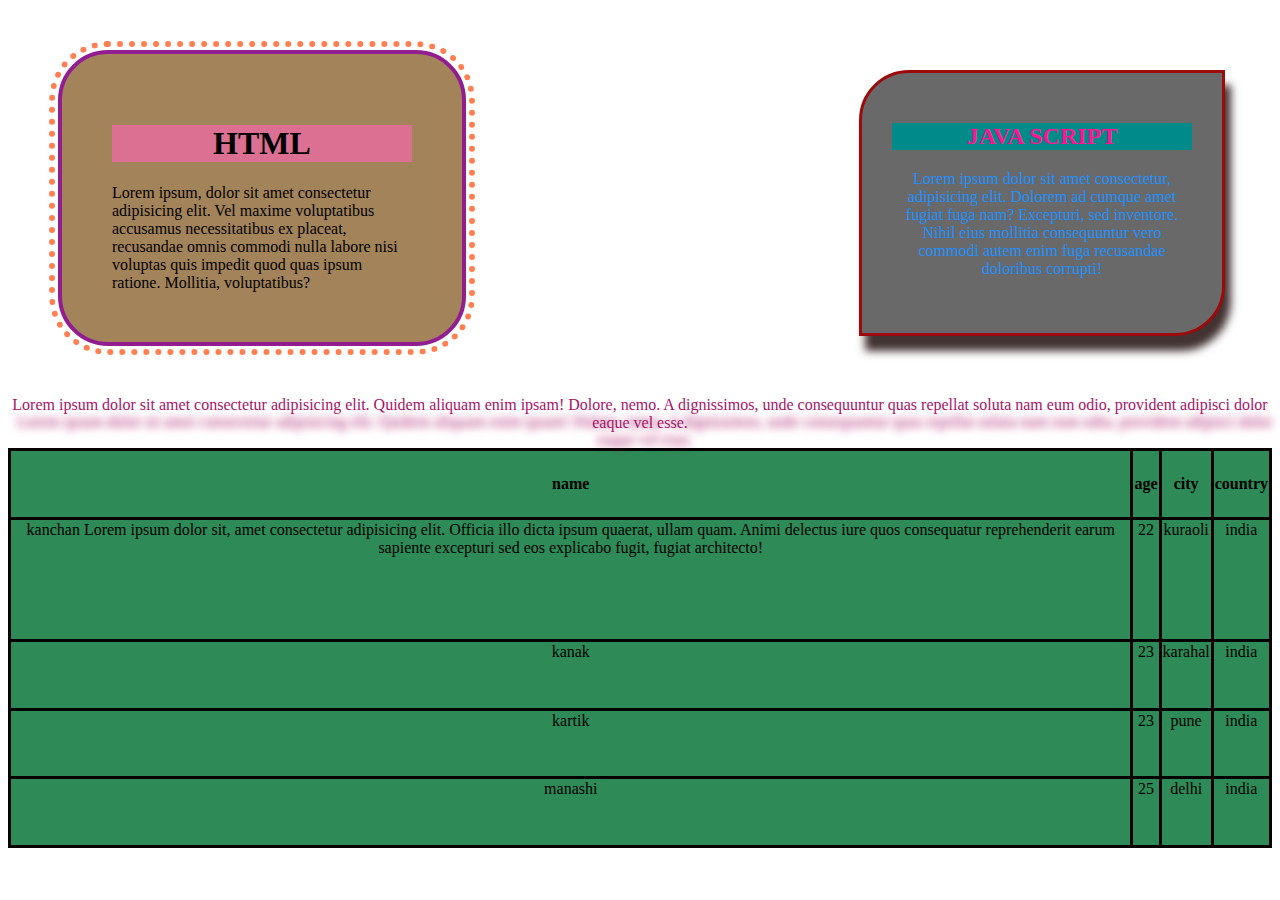
<file: outline shadow.html>
<!DOCTYPE html>
<html lang="en">

<head>
    <meta charset="UTF-8">
    <meta name="viewport" content="width=device-width, initial-scale=1.0">
    <title>Document</title>
    <style>
        .container {
            border: 4px solid rgb(145, 29, 145);
            background-color: rgb(163, 131, 90);
            color: black;
            width: 300px;
            padding: 50px;
            border-radius: 50px;
            outline-width: 6px;
            outline-style: dotted;
            outline-color: coral;
            outline-offset: 3px;
            margin: 50px;







        }

        #container {
            border: 3px solid rgb(156, 10, 10);
            background-color: dimgray;
            color: dodgerblue;
            padding: 30px;
            margin: 40px;
            text-align: center;
            width: 300px;
            border-radius: 50px 0px;
            height: 200px;
            box-shadow: 6px 15px 9px rgb(66, 50, 50);
            float: right;
            position: absolute;
            top: 30px;
            right: 15px;
        }

        div>h1 {
            color: black;
            background-color: palevioletred;
            text-align: center;
        }

        div>h2 {
            color: deeppink;
            background-color: darkcyan;
        }

        p {
            color: rgb(168, 18, 101);
            text-align: center;
            text-shadow: 5px 17px 8px rgb(168, 18, 101);
        }

        table,
        th,
        td {
            border: 3px solid black;
            border-collapse: collapse;
            color: black;
            background-color: seagreen;

        }

        table {
            width: 100%;
            height: 400px;
            text-align: center;
            text-size-adjust: 20px;

        }

        tr:hover {
            background-color: cornflowerblue;
            color: crimson;
        }

        td {
            vertical-align: top;

        }
    </style>






</head>

<body>
    <div class="container">
        <h1> HTML</h1>
        Lorem ipsum, dolor sit amet consectetur adipisicing elit. Vel maxime voluptatibus accusamus necessitatibus ex
        placeat, recusandae omnis commodi nulla labore nisi voluptas quis impedit quod quas ipsum ratione. Mollitia,
        voluptatibus?
    </div>
    <div id="container">
        <h2> JAVA SCRIPT</h2>
        Lorem ipsum dolor sit amet consectetur, adipisicing elit. Dolorem ad cumque amet fugiat fuga nam? Excepturi, sed
        inventore. Nihil eius mollitia consequuntur vero commodi autem enim fuga recusandae doloribus corrupti!

    </div>
    <p>
        Lorem ipsum dolor sit amet consectetur adipisicing elit. Quidem aliquam enim ipsam! Dolore, nemo. A dignissimos,
        unde consequuntur quas repellat soluta nam eum odio, provident adipisci dolor eaque vel esse.
    </p>
    <table>
        <tr>
            <th>name</th>
            <th>age</th>
            <th>city</th>
            <th>country</th>
        </tr>
        <tr>
            <td>kanchan Lorem ipsum dolor sit, amet consectetur adipisicing elit. Officia illo dicta ipsum quaerat,
                ullam quam. Animi delectus iure quos consequatur reprehenderit earum sapiente excepturi sed eos
                explicabo fugit, fugiat architecto!</td>
            <td>22</td>
            <td>kuraoli</td>
            <td>india</td>
        </tr>
        <tr>
            <td>kanak</td>
            <td>23</td>
            <td>karahal</td>
            <td>india</td>
        </tr>
        <tr>
            <td>kartik</td>
            <td>23</td>
            <td>pune</td>
            <td>india</td>
        </tr>
        <tr>
            <td>manashi</td>
            <td>25</td>
            <td>delhi</td>
            <td>india</td>
        </tr>
    </table>



</body>

</html>
</file>
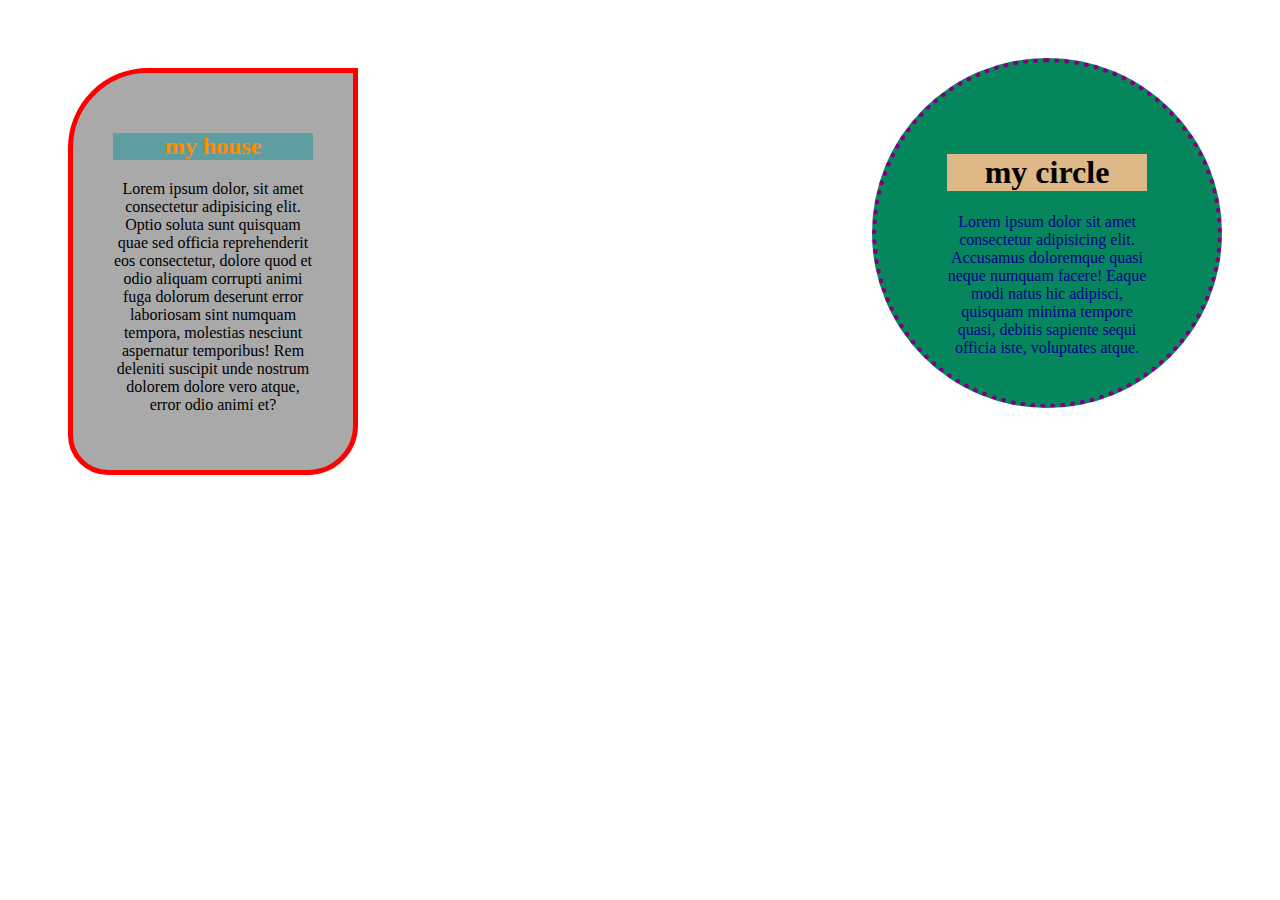
<file: overflow property.html>
<!DOCTYPE html>
<html lang="en">
<head>
    <meta charset="UTF-8">
    <meta name="viewport" content="width=, initial-scale=1.0">
    <title>Document</title>
</head>
<style>
    .container{
        background-color: darkgray;
        border: 5px solid red;
        width: 200px; 
       /* height: 300px; */
        /* width: 300px; */
        /* min-height: 150px;2
        max-height: 350px; */
        /* padding: 200px;
        box-sizing: border-box; */
        /* overflow: hidden; */
        /* overflow: scroll; */
        border-radius: 80px 0px 50px 40px;
        margin: 60px; 
        padding: 40px; 
        float: left;
        text-align: center;
        color: black;
    }
    div>h2{
        color: darkorange;
        background-color: cadetblue;
    }
    #container{
        color: darkblue;
        background-color: rgb(6, 134, 92);
        border: 5px dotted purple;
        border-radius: 50%;
        width: 200px;
        height: 200px;
        margin: 50px;
        padding: 70px;
        float: right;
        text-align: center;
    }
    div>h1{
        background-color: burlywood;
        color: black;
    }



        


    

</style>
<body>
    <div class="container">
        <h2>
            my house
        </h2>
        <p>Lorem ipsum dolor, sit amet consectetur adipisicing elit. Optio soluta sunt quisquam quae sed officia reprehenderit eos consectetur, dolore quod et odio aliquam corrupti animi fuga dolorum deserunt error laboriosam sint numquam tempora, molestias nesciunt aspernatur temporibus! Rem deleniti suscipit unde nostrum dolorem dolore vero atque, error odio animi et?</p>
        
    </div>
        <div id="container">
            <h1>
                my circle
            </h1>
            <p>
                Lorem ipsum dolor sit amet consectetur adipisicing elit. Accusamus doloremque quasi neque numquam facere! Eaque modi natus hic adipisci, quisquam minima tempore quasi, debitis sapiente sequi officia iste, voluptates atque.
            </p>

        </div>
        
        
        
        
        
        


        
        
       
    
    
</body>
</html>
</file>
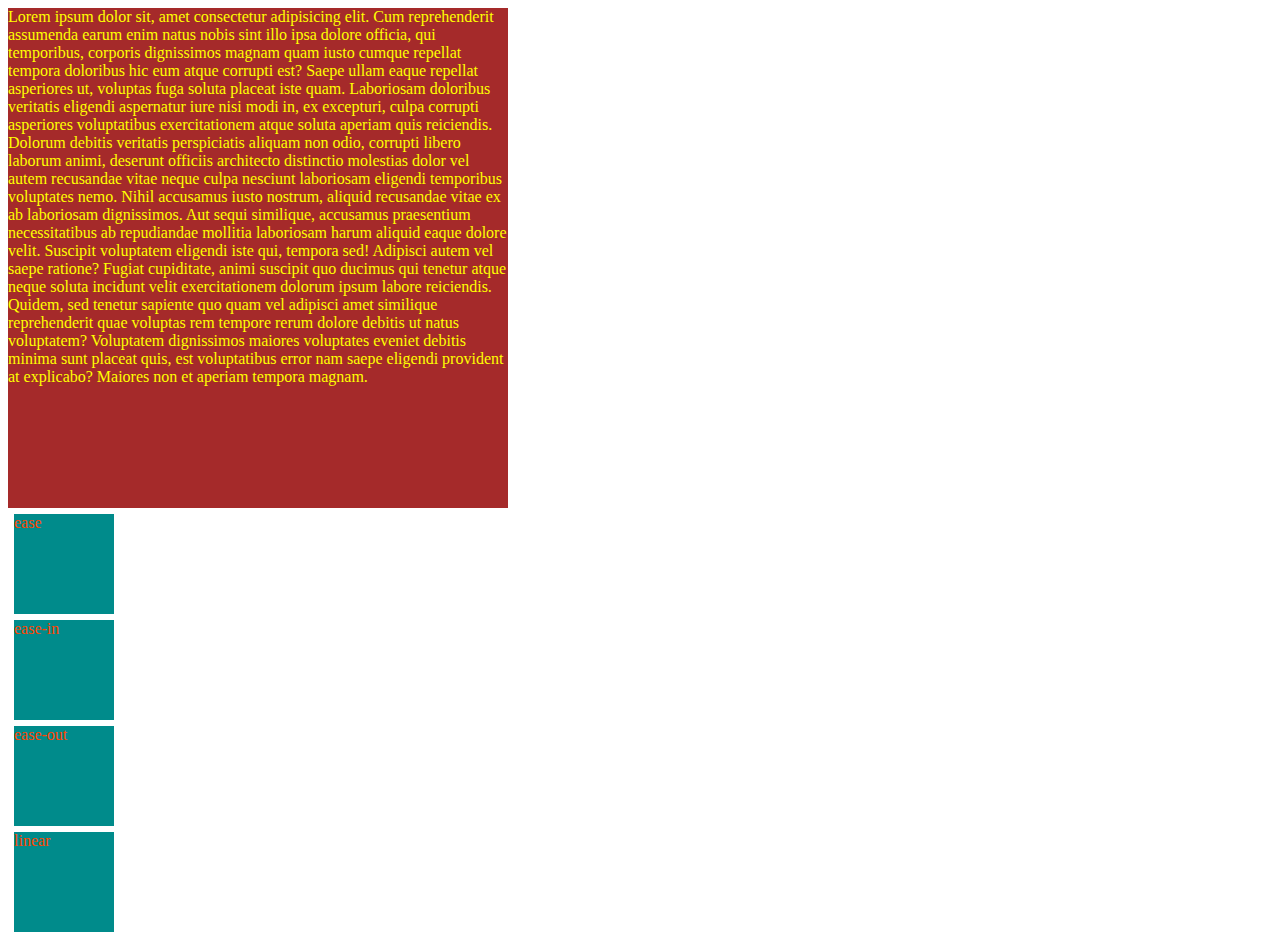
<file: transition property.html>
<!DOCTYPE html>
<html lang="en">

<head>
    <meta charset="UTF-8">
    <meta name="viewport" content="width=device-width, initial-scale=1.0">
    <title>Document</title>
    <style>
        .mydiv {
            width: 500px;
            height: 500px;
            background-color: brown;
            transition-property: background-color;
            transition-property: width, height, background-color, color;
            transition-duration: 3s, 3s, 3s, 3s;
            color: yellow;
            transition-delay: 1s;
            transition-timing-function: steps(5);

            /* transition-duration: 4s;
            transition-delay: 2s;
            transition-timing-function: ease-in; */
            /* transition: background-color 4s 2s ease; */
        }

        .mydiv:hover {
            /* background-color: cadetblue; */
            width: 700px;
            height: 700px;
            background-color: cadetblue;
            color: blue;
        }

        .Idiv {
            width: 100px;
            height: 100px;
            background-color: darkcyan;
            transition-property: width ,background-color,color;
            transition-duration: 3s;
            margin: 6px;
            color: orangered;
        }

        .Idiv:hover {
            width: 300px;
            background-color: darkgoldenrod;
color: chartreuse;
        }

        #Idiv1 {
            transition-timing-function: ease;
           
           
        }

        #Idiv2 {
            transition-timing-function: ease-in;
            
        }

        #Idiv3 {
            transition-timing-function: ease-out;
           
        }

        #Idiv4 {
            transition-timing-function: linear;
            
        }
    </style>
</head>

<body>
    <div class="mydiv">
        Lorem ipsum dolor sit, amet consectetur adipisicing elit. Cum reprehenderit assumenda earum enim natus nobis
        sint illo ipsa dolore officia, qui temporibus, corporis dignissimos magnam quam iusto cumque repellat tempora
        doloribus hic eum atque corrupti est? Saepe ullam eaque repellat asperiores ut, voluptas fuga soluta placeat
        iste quam. Laboriosam doloribus veritatis eligendi aspernatur iure nisi modi in, ex excepturi, culpa corrupti
        asperiores voluptatibus exercitationem atque soluta aperiam quis reiciendis. Dolorum debitis veritatis
        perspiciatis aliquam non odio, corrupti libero laborum animi, deserunt officiis architecto distinctio molestias
        dolor vel autem recusandae vitae neque culpa nesciunt laboriosam eligendi temporibus voluptates nemo. Nihil
        accusamus iusto nostrum, aliquid recusandae vitae ex ab laboriosam dignissimos. Aut sequi similique, accusamus
        praesentium necessitatibus ab repudiandae mollitia laboriosam harum aliquid eaque dolore velit. Suscipit
        voluptatem eligendi iste qui, tempora sed! Adipisci autem vel saepe ratione? Fugiat cupiditate, animi suscipit
        quo ducimus qui tenetur atque neque soluta incidunt velit exercitationem dolorum ipsum labore reiciendis.
        Quidem, sed tenetur sapiente quo quam vel adipisci amet similique reprehenderit quae voluptas rem tempore rerum
        dolore debitis ut natus voluptatem? Voluptatem dignissimos maiores voluptates eveniet debitis minima sunt
        placeat quis, est voluptatibus error nam saepe eligendi provident at explicabo? Maiores non et aperiam tempora
        magnam.
    </div>
    <div class="Idiv" id="IDIV1">ease</div>
    <div class="Idiv" id="IDIV2">ease-in</div>
    <div class="Idiv" id="IDIV3">ease-out</div>
    <div class="Idiv" id="IDIV4">linear</div>
</body>

</html>
</file>
<file: mystyle.css>
h4,
h5,
h6 {
  color: chocolate;
  background-color: black;
  text-align: center;
}
p {
  color: rgb(182, 9, 95);
  background-color: gainsboro;
  text-align: right;
}
h1{
    color: black;
    background-color: beige;
}
</file>
<file: PROJECT.CSS>
* {
  padding: 0px;
  margin: 0px;
  box-sizing: border-box;
}
header,
footer {
  width: 100%;
  height: 70px;
  background-color: rgb(86, 114, 167);
  font-size: 15px;
  color: deeppink;
  text-align: center;
}
section {
  width: 100%;
}
aside.left {
  width: 20%;
  float: left;
  background-color: cadetblue;
}
main {
  width: 60%;
  float: left;
  /* margin-left: 6px; */
  background-color: darkgray;
  font: 10px;
  color: blueviolet;
  /* margin-bottom: 10px; */
  padding: 5px;
  font-size: 20px;
}
aside.right {
  width: 20%;
  float: left;
}
header {
  margin-left: 9px;
  padding: 4px;
}
aside h3 {
  margin-left: 10px;
  padding: 5px;
}
aside ul li {
  margin-left: 10px;
  padding: 6px;
  list-style: none;
  color: red;
  border-bottom: 2px dotted green;
}
main h4 {
  text-align: center;
  color: black;
  margin: 15px;
}
.right ul li a {
  text-decoration: none;
  display: block;
  padding: 5px;
  border-bottom: 3px double yellow;
  background-color: darksalmon;
  color: black;
}
 ul>li>a:hover{
  background-color: blanchedalmond;
  color: darkorange;
  font-weight: bold;
 }
 .left ul>li:hover{
  background-color: beige;
  color: black;
  font-weight:bold ;
 }
 footer{
  font-size: 30px;


 }
</file>
